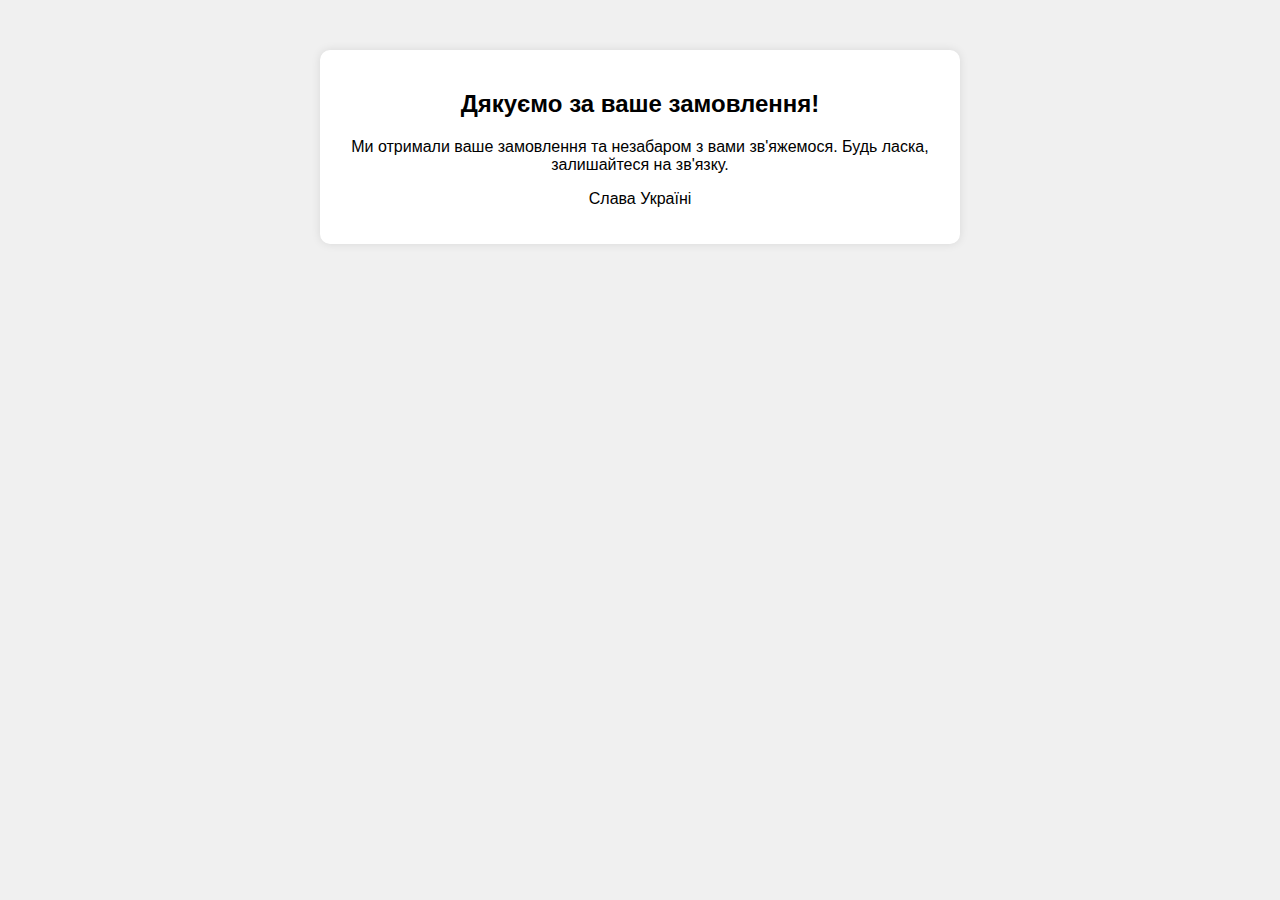
<file: НАДУВНИЙ МАТРАЦ_files/thank_you_page.html>
<!DOCTYPE html>
<html lang="en">
<head>
    <meta charset="UTF-8">
    <meta name="viewport" content="width=device-width, initial-scale=1.0">
    <title>Дякуємо за замовлення!</title>
    <style>
        body {
            font-family: Arial, sans-serif;
            margin: 0;
            padding: 0;
            background-color: #f0f0f0;
            text-align: center;
            padding-top: 50px;
        }
        .thank-you-message {
            background-color: #fff;
            border-radius: 10px;
            box-shadow: 0px 0px 10px rgba(0, 0, 0, 0.1);
            padding: 20px;
            max-width: 600px;
            margin: 0 auto;
        }
    </style>
</head>
<body>
    <div class="thank-you-message">
        <h2>Дякуємо за ваше замовлення!</h2>
        <p>Ми отримали ваше замовлення та незабаром з вами зв'яжемося. Будь ласка, залишайтеся на зв'язку.</p>
        
        <p>Слава Україні</p>



    </div>
   
</body>
</html>
</file>
